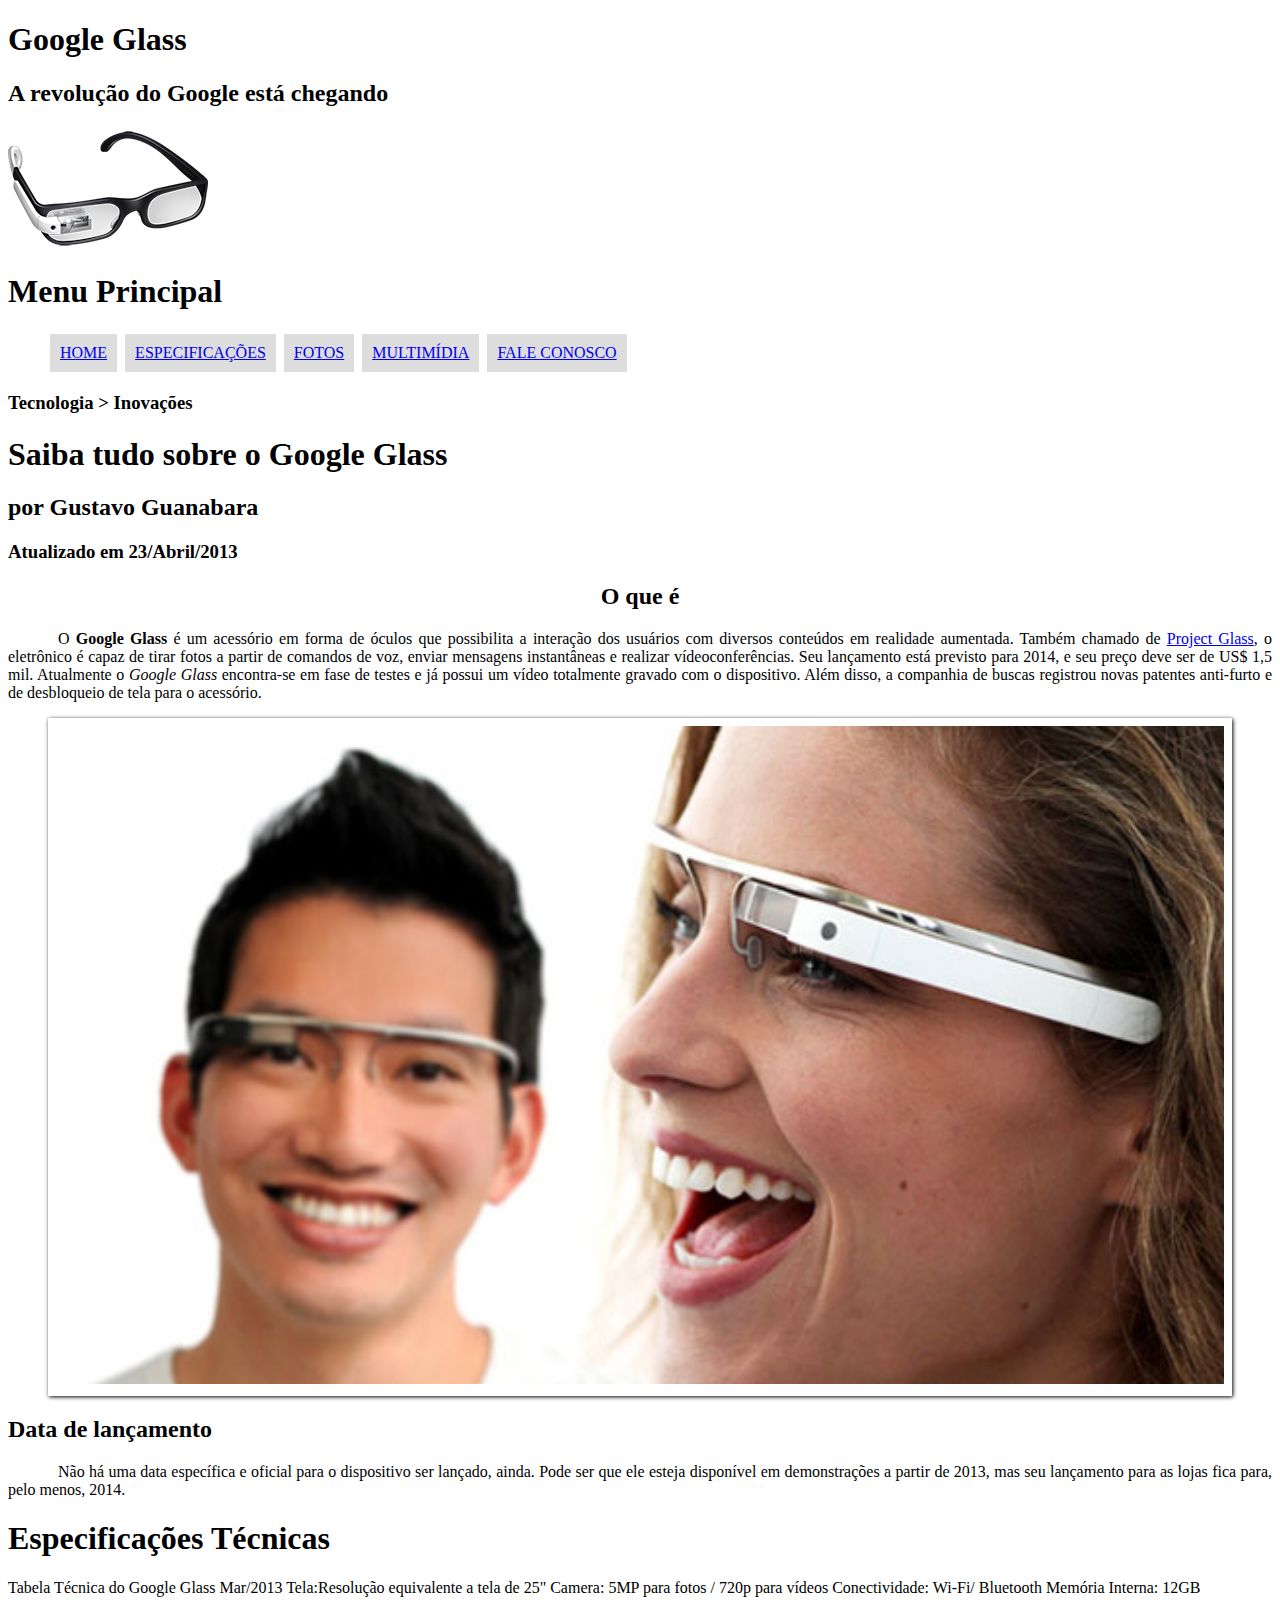
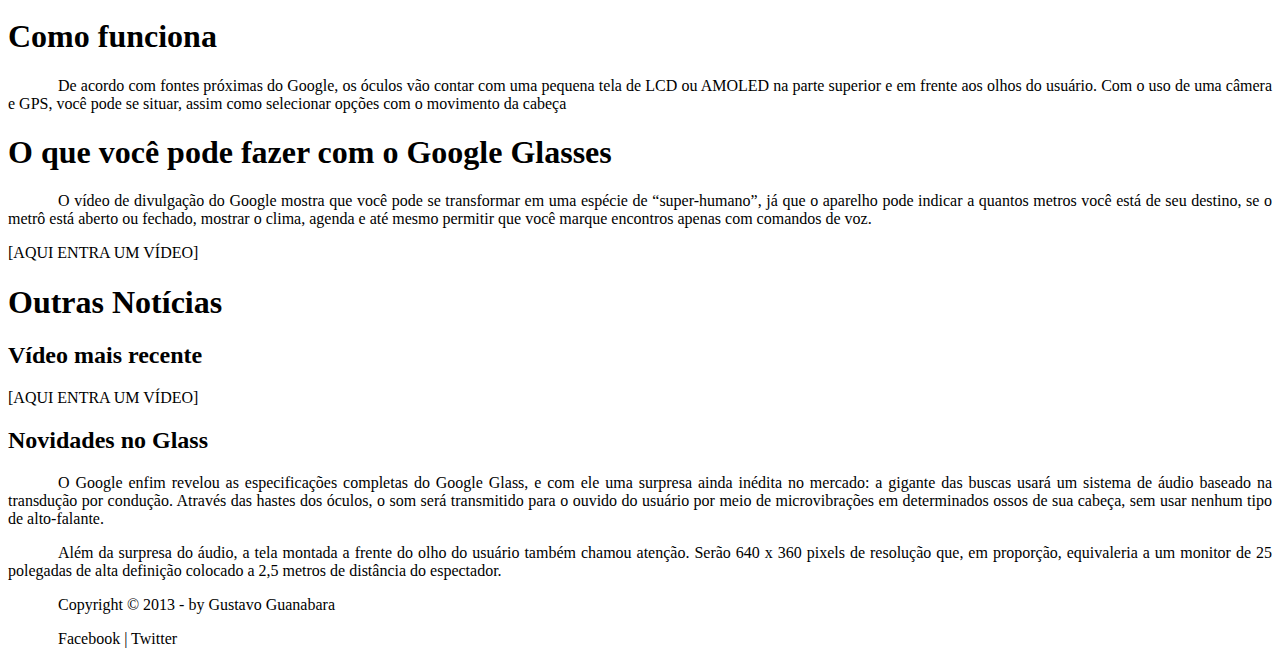
<file: projeto-glass-html5/index.html>
<!DOCTYPE html>
<html lang="pt-br">
<head>
    <meta charset="UTF-8"/>
    <meta name="viewport" content="width=device-width, initial-scale=1.0">
    <title>Tudo sobre Google Glass</title>
    <link rel="stylesheet" href="_css/estilo.css">
</head>
<body>
    <div id="interface">
        <header id="cabecalho">
            <hgroup>
                <h1>Google Glass</h1>
                <h2>A revolução do Google está chegando</h2>
            </hgroup>

            <img src="_imagens/glass-oculos-preto-peq.png">
            <nav id="menu">
                <h1>Menu Principal</h1>
                <ul>
                    <li><a href="index.html">Home</a></li>
                    <li><a href="specs.html">Especificações</a></li>
                    <li><a href="fotos.html">Fotos</a></li>
                    <li><a href="multimidia.html">Multimídia</a></li>
                    <li><a href="fale-conosco.html">Fale conosco</a></li>
                </ul>
            </nav>
        </header>

        <hgroup>
            <h3>Tecnologia > Inovações</h3>
            <h1>Saiba tudo sobre o Google Glass</h1>
            <h2>por Gustavo Guanabara</h2>
            <h3>Atualizado em 23/Abril/2013</h3>
        </hgroup>    

        <h2 style="text-align: center;">O que é</h2>
        <p>
            O <b>Google Glass</b> é um acessório em forma de óculos que possibilita a interação dos usuários com diversos conteúdos em realidade aumentada. Também chamado de <a href="https://pt.wikipedia.org/wiki/Project_Glass" target="_blank">Project Glass</a>, o eletrônico é capaz de tirar fotos a partir de comandos de voz, enviar mensagens instantâneas e realizar vídeo&shy;con&shy;fe&shy;rên&shy;cias. Seu lançamento está previsto para 2014, e seu preço deve ser de US$ 1,5 mil. Atualmente o <em>Google Glass</em> encontra-se em fase de testes e já possui um vídeo totalmente gravado com o dispositivo. Além disso, a companhia de buscas registrou novas patentes anti-furto e de desbloqueio de tela para o acessório.
        </p>

        <figure class="foto-legenda">
            <img src="_imagens/glass-quadro-homem-mulher.jpg"/>
            <figcaption>
                <h3>Google Glass</h3>
                <p>Uma nova maneira de ver o mundo</p>
            </figcaption>
        </figure>

        <h2>Data de lançamento</h2>
        <p>
            Não há uma data específica e oficial para o dispositivo ser lançado, ainda. Pode ser que ele esteja disponível em demonstrações a partir de 2013, mas seu lançamento para as lojas fica para, pelo menos, 2014.
        </p>

        <h1>Especificações Técnicas</h1>
        Tabela Técnica do Google Glass Mar/2013

        Tela:Resolução equivalente a tela de 25"
        Camera: 5MP para fotos / 720p para vídeos
        Conectividade: Wi-Fi/ Bluetooth
        Memória Interna: 12GB

        <h1>Como funciona</h1>
        <p>
            De acordo com fontes próximas do Google, os óculos vão contar com uma pequena tela de LCD ou AMOLED na parte superior e em frente aos olhos do usuário. Com o uso de uma câmera e GPS, você pode se situar, assim como selecionar opções com o movimento da cabeça
        </p>

        <h1>O que você pode fazer com o Google Glasses</h1>
        <p>
            O vídeo de divulgação do Google mostra que você pode se transformar em uma espécie de “super-<wbr/>humano”, já que o aparelho pode indicar a quantos metros você está de seu destino, se o metrô está aberto ou fechado, mostrar o clima, agenda e até mesmo permitir que você marque encontros apenas com comandos de voz.
        </p>

        [AQUI ENTRA UM VÍDEO]

        <h1>Outras Notícias</h1>
        <h2>Vídeo mais recente</h2>

        [AQUI ENTRA UM VÍDEO]

        <h2>Novidades no Glass</h2>
        <p>
            O Google enfim revelou as especificações completas do Google Glass, e com ele uma surpresa ainda inédita no mercado: a gigante das buscas usará um sistema de áudio baseado na transdução por condução. Através das hastes dos óculos, o som será transmitido para o ouvido do usuário por meio de microvibrações em determinados ossos de sua cabeça, sem usar nenhum tipo de alto-<wbr/>falante.
        </p>

        <p>
            Além da surpresa do áudio, a tela montada a frente do olho do usuário também chamou atenção. Serão 640 x 360 pixels de resolução que, em proporção, equivaleria a um monitor de 25 polegadas de alta definição colocado a 2,5 metros de distância do espectador.
        </p>

        <p>Copyright &copy; 2013 - by Gustavo Guanabara</p>
        <p>Facebook | Twitter</p>
    </div>
</body>
</html>
</file>
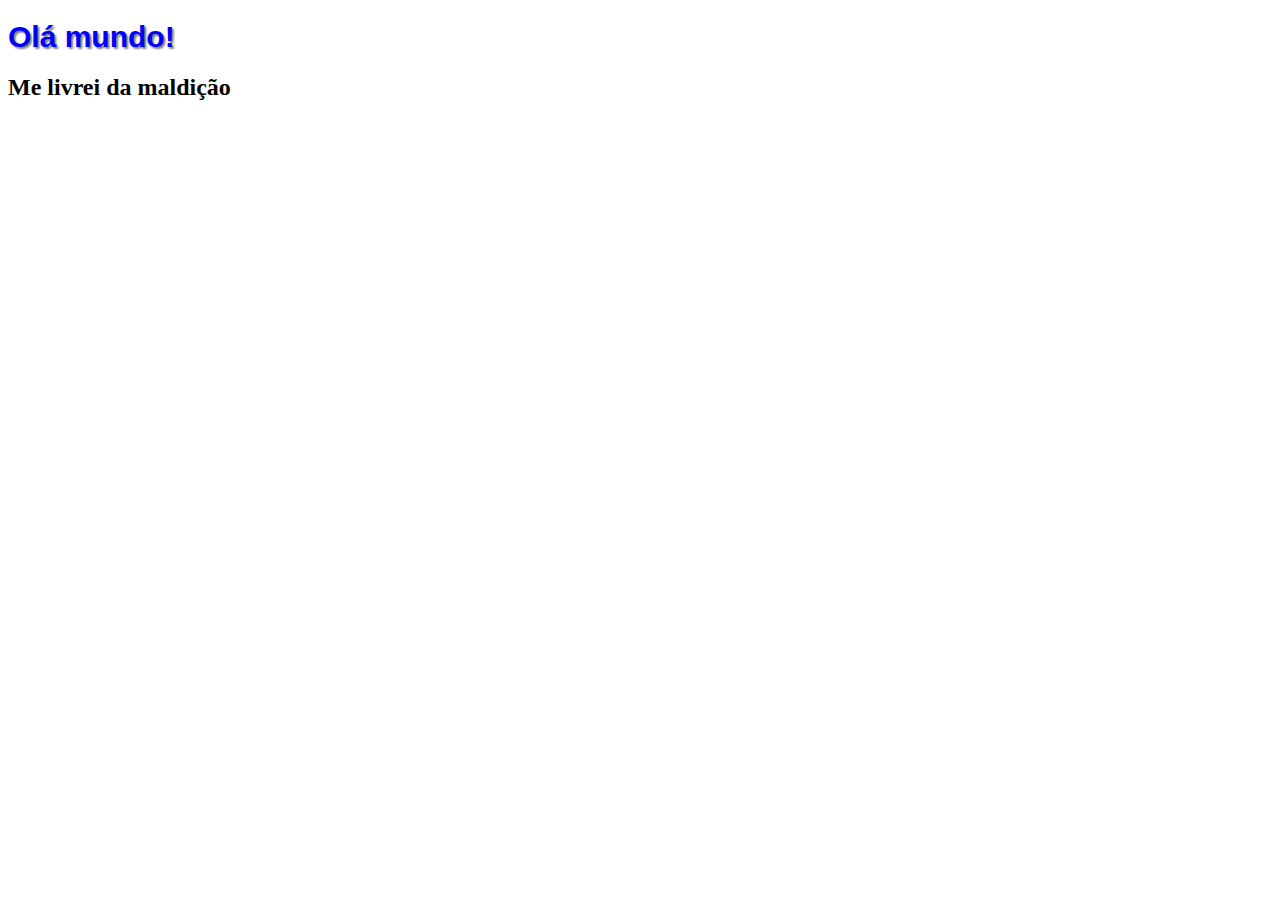
<file: projeto-ola-mundo/maldicao.html>
<!DOCTYPE html>
<html lang="pt-br">
<head>
    <!-- Área de comportamentos da página -->
    <meta charset="UTF-8">
    <meta name="viewport" content="width=device-width, initial-scale=1.0">
    <title>Document</title>
    <style>
        h1 {
            font-family: Arial, Helvetica, sans-serif;
            font-size: 30px;
            color: blue;
            text-shadow: 2px 2px 2px grey;
        }
    </style>
</head>
<body>
    <!-- Área de conteúdo da página -->
    <h1>Olá mundo!</h1>
    <h2> Me livrei da maldição</h2>
</body>
</html>
</file>
<file: projeto-glass-html5/_css/estilo.css>
@charset "UTF-8";

body {
    background-color: white;
    color: rgba(0, 0, 0, 0,1);
}

p {
    text-align: justify;
    text-indent: 50px; /*Para a primeira linha do parágrafo ficar identado*/
}

/*Formatação de imagens com legenda*/
figure.foto-legenda {
    position: relative; /*Os objetos filhos, vão contar sua posição a partir daqui*/
    border: 8px solid white;
    box-shadow: 1px 1px 4px black;
}

/*Para a imagem ficar dentro da borda*/
figure.foto-legenda img {
    width: 100%;
    height: 100%
}

figure.foto-legenda figcaption {
    opacity: 0;
    position: absolute; /*Em relação ao pai foto-legenda, vai contar a posição*/
    top:0px;
    background-color: rgba(0, 0, 0, 0.4);
    color: white;
    width: 100%;
    height: 100%;
    padding: 10px;
    box-sizing: border-box;
    transition: opacity 1s;
}

figure.foto-legenda:hover figcaption {
    opacity: 1;
}

/*Formatação do menu*/
nav#menu ul {
    list-style: none;
    text-transform: uppercase;
}

nav#menu li {
    display: inline-block;
    background-color: #dddddd;
    padding: 10px; /*Espaço entre a letra e a caixa*/
    margin: 2px; /*Espaço entre as caixas*/
}
</file>
